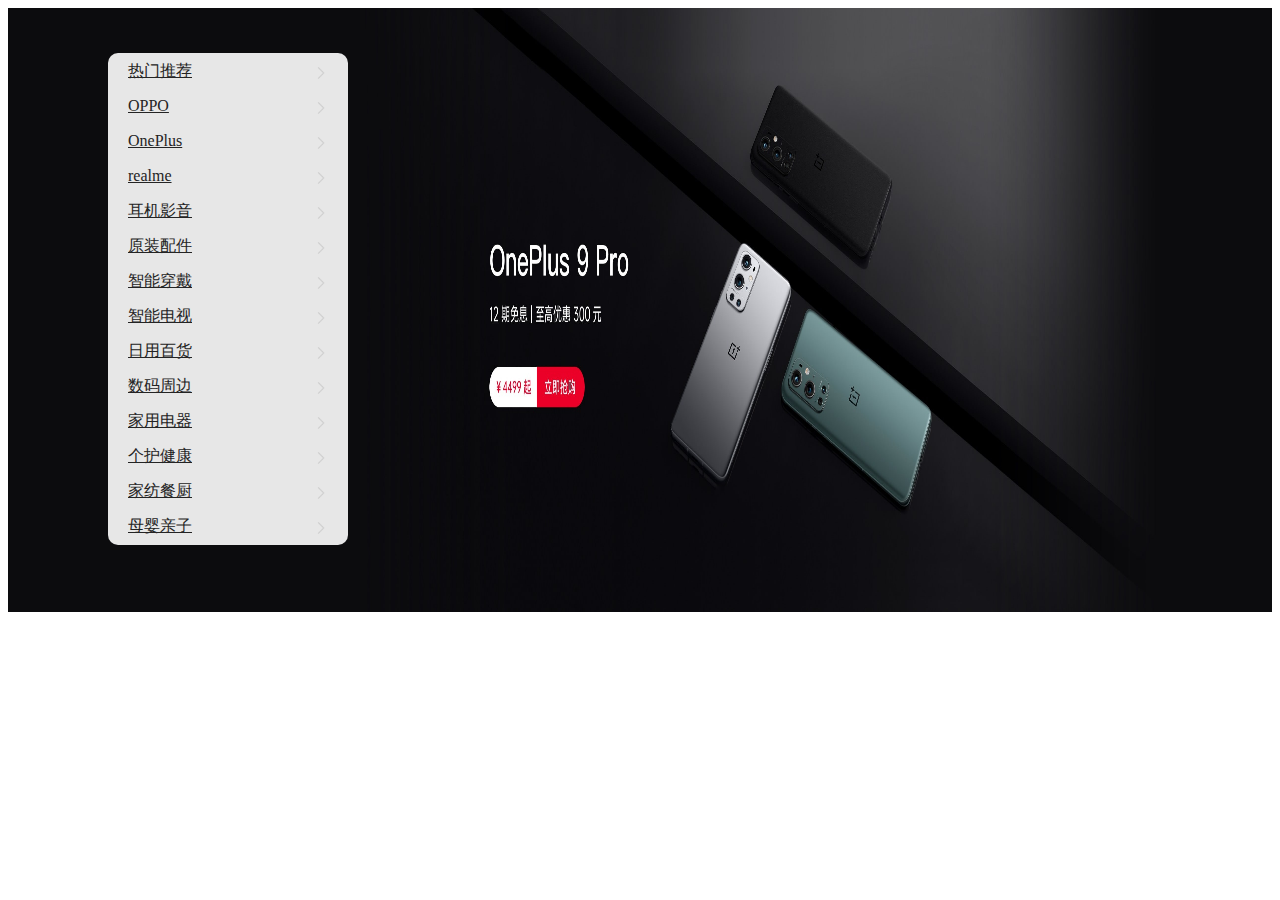
<file: body.html>
<!DOCTYPE html>
<html lang="en">
<head>
    <meta charset="UTF-8">
    <meta http-equiv="X-UA-Compatible" content="IE=edge">
    <meta name="viewport" content="width=device-width, initial-scale=1.0">
    <title>Document</title>
    <style>
        /* 轮播图+侧边菜单栏的区域 */
.mainBody{
    position: relative;
    width: 100%;
    height: 604px;
}

.mainBody img{
    width: 100%;
    height: 100%;
    z-index: -10;
}

.mainBody .sideMenu {
    position: absolute;
    top: 45px;
    left: 100px;
    background-color: #fff;
    z-index: 10;
    border-radius: 10px;
    opacity:0.9;
    overflow: hidden;
}

.mainBody .sideMenu ul {
    width: 240px;
    height: 487px;
    margin-top: 0px;
    padding: 0px;
    margin-bottom: 5px;
}

.mainBody .sideMenu li{
    display: block;
    list-style-type: none;
    height: 35px;
    margin: 0;
    padding-left: 20px;
    border-radius: 2px;
}
.mainBody .sideMenu li:hover{
    background-color: #eee;
}

.mainBody .sideMenu li a{
    position: relative;
    display: block;
    width: 100%;
    height: 35px;
    line-height: 35px;
}

.mainBody .sideMenu li a img{
    position: absolute;    
    height: 30px;
    width: 30px;
    right: 12px;
    top: 5px;
}

.mainBody .insideItem {
    display: none;
    position: absolute;
    top: 45px;
    left: 300px;
    width: 800px;
    height: 500px;
    opacity: 0.9;
}
.mainBody .insideItem .insideItemContainer{
    position: absolute;
    background-color: #fff;
    width: 700px;
    height: 500px;
    margin-left: 100px;
    border-radius: 20px;
}

.mainBody .sideMenu:hover+.insideItem{
    display: block;
}


.mainBody .insideItem .littleTitle{
    padding-left: 30px;
    margin: 0;
    padding-bottom: 0px;
}

.mainBody .insideItem .littleItem{
    margin-left: 2px;
    display: inline-block;
    width: 220px;
    height: 60px;
    line-height: 60px;
}
.mainBody .insideItem .littleItem:hover{
    outline: 1px solid skyblue;
}


.mainBody .insideItem .littleItem a{
    color: black;
    height: 60px;
    line-height: 60px;
}

.mainBody .insideItem .littleItem img{
    width: 80px;
    height: 50px;
    vertical-align: top ;
    margin-right: 5px;
    margin-top:5px;
}

.mainBody .insideItem:hover{
    display: block;
}

.mainBody .sideMenu li>a{
    color: #272727;
}

.mainBody .sideMenu a:hover{
    color: black;
    font-size: larger;
}
    </style>
</head>
<body>
        <!-- 轮播图+侧边菜单栏开始 -->
        <div class="mainBody">
            <a href="#"><img src="./img/bgimg.jpg" alt="bgimg"></a>
            <div class="sideMenu">
                <ul>
                    <li>
                        <a href="#">热门推荐<img src="./img/next.png"></a>
                    </li>
                    <li>
                        <a href="#">OPPO<img src="./img/next.png"></a>
                    </li>
                    <li>
                        <a href="#">OnePlus<img src="./img/next.png"></a>
                    </li>
                    <li>
                        <a href="#">realme<img src="./img/next.png"></a>
                    </li>
                    <li>
                        <a href="#">耳机影音<img src="./img/next.png"></a>
                    </li>
                    <li>
                        <a href="#">原装配件<img src="./img/next.png"></a>
                    </li>
                    <li>
                        <a href="#">智能穿戴<img src="./img/next.png"></a>
                    </li>
                    <li>
                        <a href="#">智能电视<img src="./img/next.png"></a>
                    </li>
                    <li>
                        <a href="#">日用百货<img src="./img/next.png"></a>
                    </li>
                    <li>
                        <a href="#">数码周边<img src="./img/next.png"></a>
                    </li>
                    <li>
                        <a href="#">家用电器<img src="./img/next.png"></a>
                    </li>
                    <li>
                        <a href="#">个护健康<img src="./img/next.png"></a>
                    </li>
                    <li>
                        <a href="#">家纺餐厨<img src="./img/next.png"></a>
                    </li>
                    <li>
                        <a href="#">母婴亲子<img src="./img/next.png"></a>
                    </li>
                </ul>
            </div>
            <div class="insideItem">
                <div class="insideItemContainer">
    
                    <h3 class="littleTitle">热门推荐</h3>
    
                    <div class="littleItem">
                        <a href="#"><img src="./img/cat.gif" alt="cat">短毛猫</a>
                    </div>
                    <div class="littleItem">
                        <a href="#"><img src="./img/cat.gif" alt="cat">长毛猫</a>
                    </div>
                    <div class="littleItem">
                        <a href="#"><img src="./img/cat.gif" alt="cat">麝香猫</a>
                    </div>
                    <div class="littleItem">
                        <a href="#"><img src="./img/cat.gif" alt="cat">英短猫</a>
                    </div>
                    <div class="littleItem">
                        <a href="#"><img src="./img/cat.gif" alt="cat">折耳猫</a>
                    </div>
                    <div class="littleItem">
                        <a href="#"><img src="./img/cat.gif" alt="cat">波斯猫</a>
                    </div>
                    <h3 class="littleTitle">OPPO专区</h3>
                    <div class="littleItem">
                        <a href="#"><img src="./img/cat.gif" alt="cat">折耳猫</a>
                    </div>
                    <div class="littleItem">
                        <a href="#"><img src="./img/cat.gif" alt="cat">波斯猫</a>
                    </div>
    
                </div>
            </div>
        </div>
</body>
</html>
</file>
